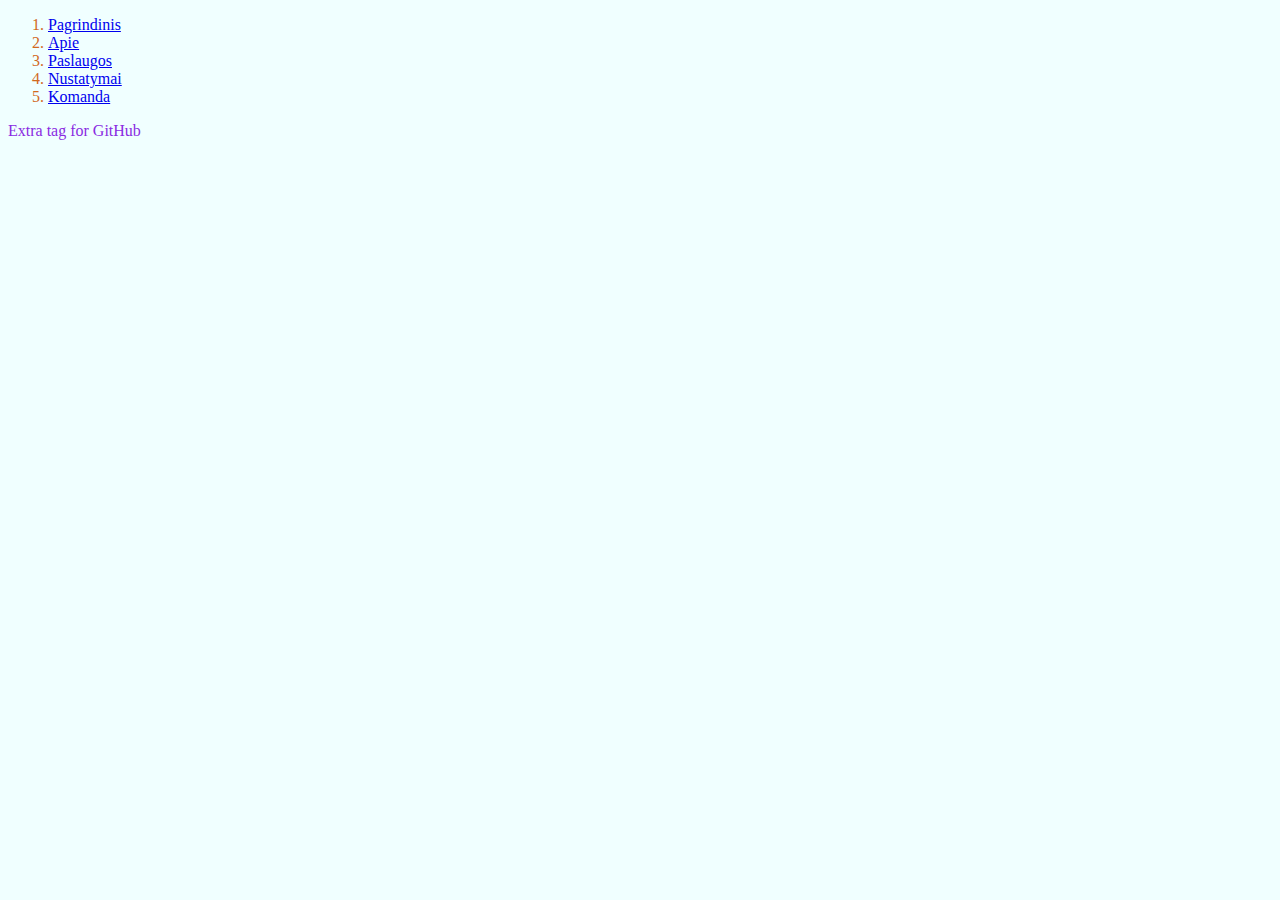
<file: index.html>
<!DOCTYPE html>
<html lang="en">
<head>
    <meta charset="UTF-8">
    <meta name="viewport" content="width=device-width, initial-scale=1.0">
    <title>GitHub</title>
    <link rel="stylesheet" href="styles/styles.css">
</head>
<body>
   <header>
     <ol class="top-navigation__nav-links">
        <li><a href="#">Pagrindinis</a></li>
        <li><a href="#">Apie</a></li>
        <li><a href="#">Paslaugos</a></li>
        <li><a href="#">Nustatymai</a></li>
        <li><a href="#">Komanda</a></li>
    </ol>
</header>
<main>
    <p class="tekstas">Extra tag for GitHub</p>
</main>
</body>
</html>
</file>
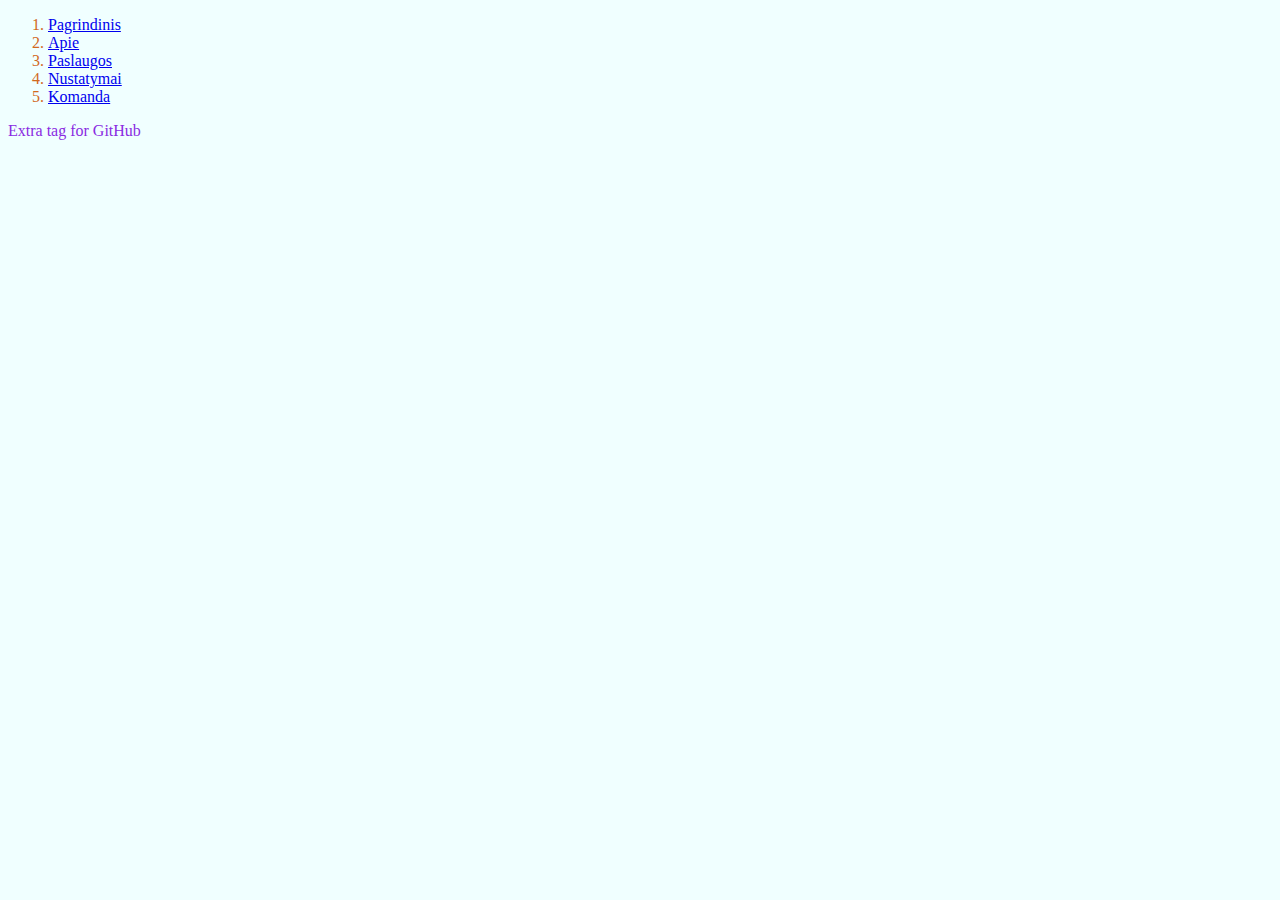
<file: mi-first-repo.html>
<!DOCTYPE html>
<html lang="en">
<head>
    <meta charset="UTF-8">
    <meta name="viewport" content="width=device-width, initial-scale=1.0">
    <title>GitHub</title>
    <link rel="stylesheet" href="styles/styles.css">
</head>
<body>
   <header>
     <ol class="top-navigation__nav-links">
        <li><a href="#">Pagrindinis</a></li>
        <li><a href="#">Apie</a></li>
        <li><a href="#">Paslaugos</a></li>
        <li><a href="#">Nustatymai</a></li>
        <li><a href="#">Komanda</a></li>
    </ol>
</header>
<main>
    <p class="tekstas">Extra tag for GitHub</p>
</main>
</body>
</html>
</file>
<file: styles/styles.css>
body {
  background-color: azure;
  color: chocolate;
}
body .top-navigation__nav-links:hover {
  background-color: aqua;
}
body .tekstas {
  color: blueviolet;
}/*# sourceMappingURL=styles.css.map */
</file>
